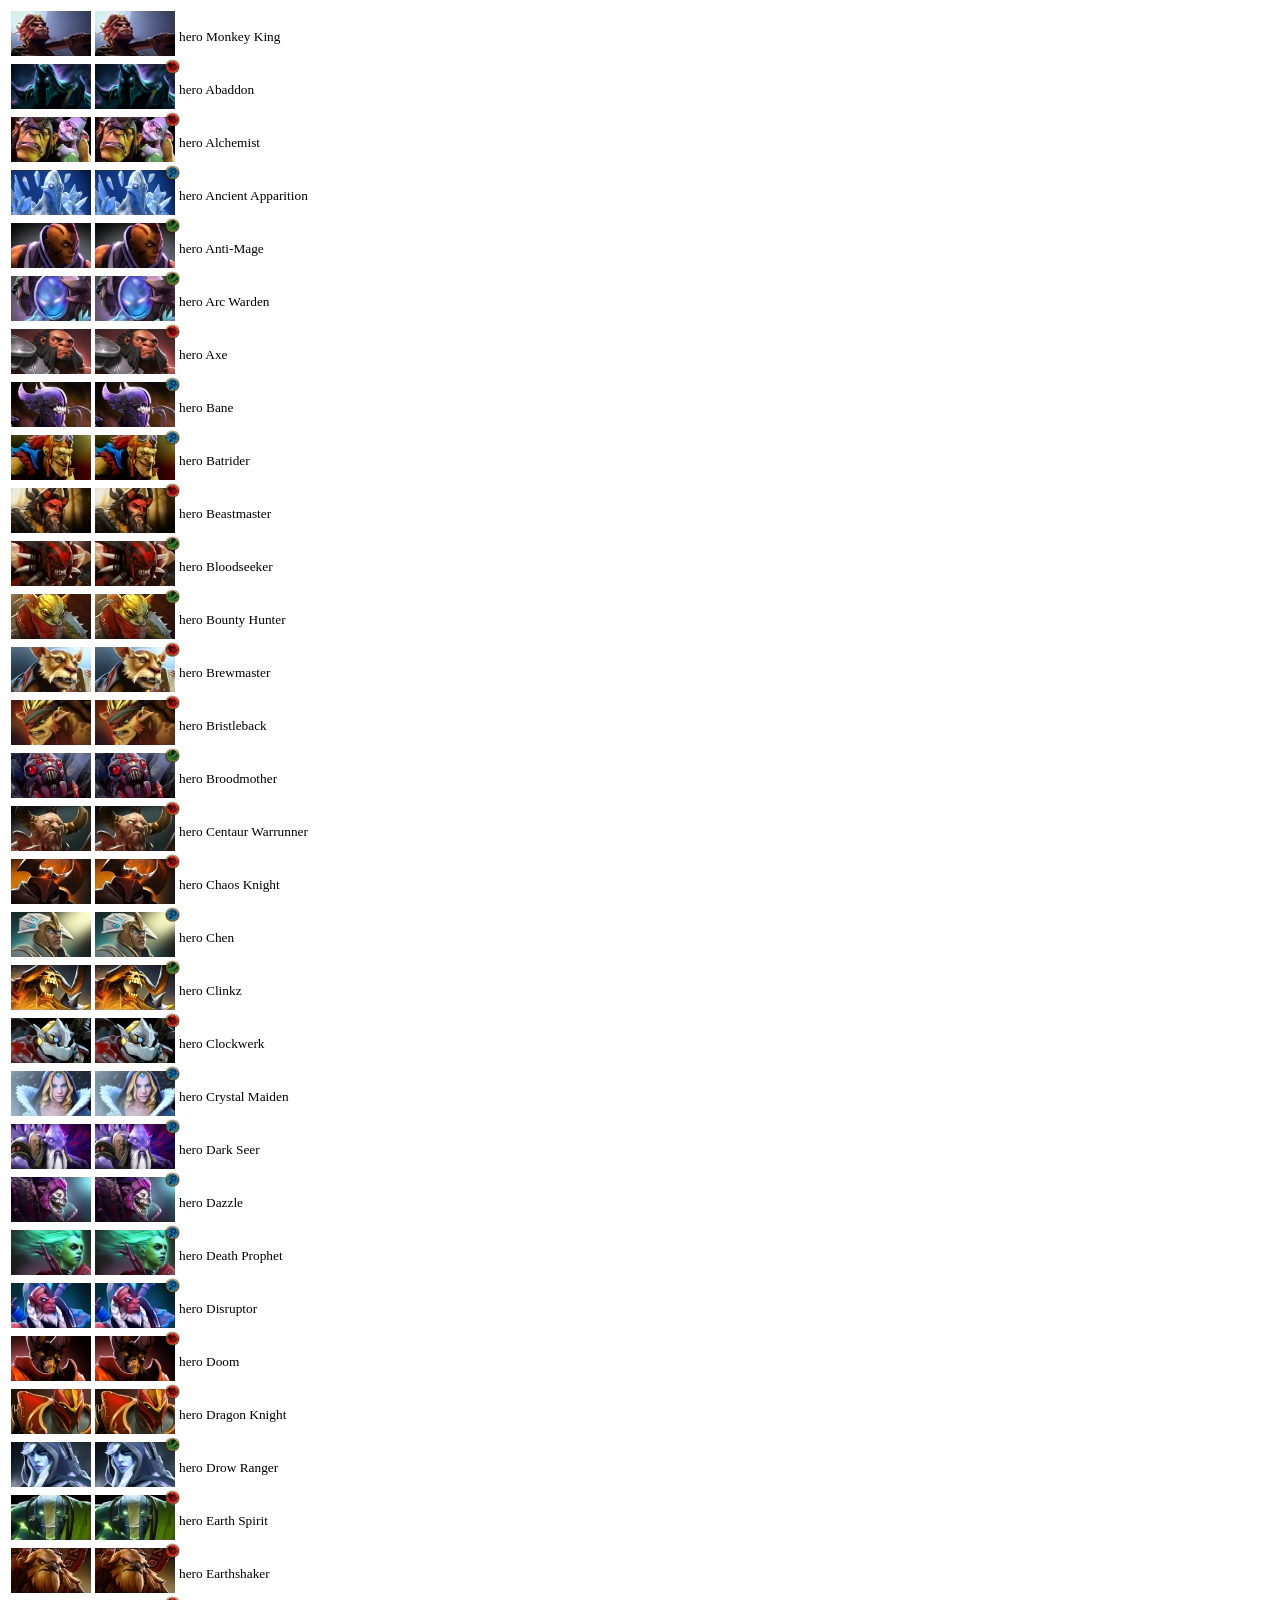
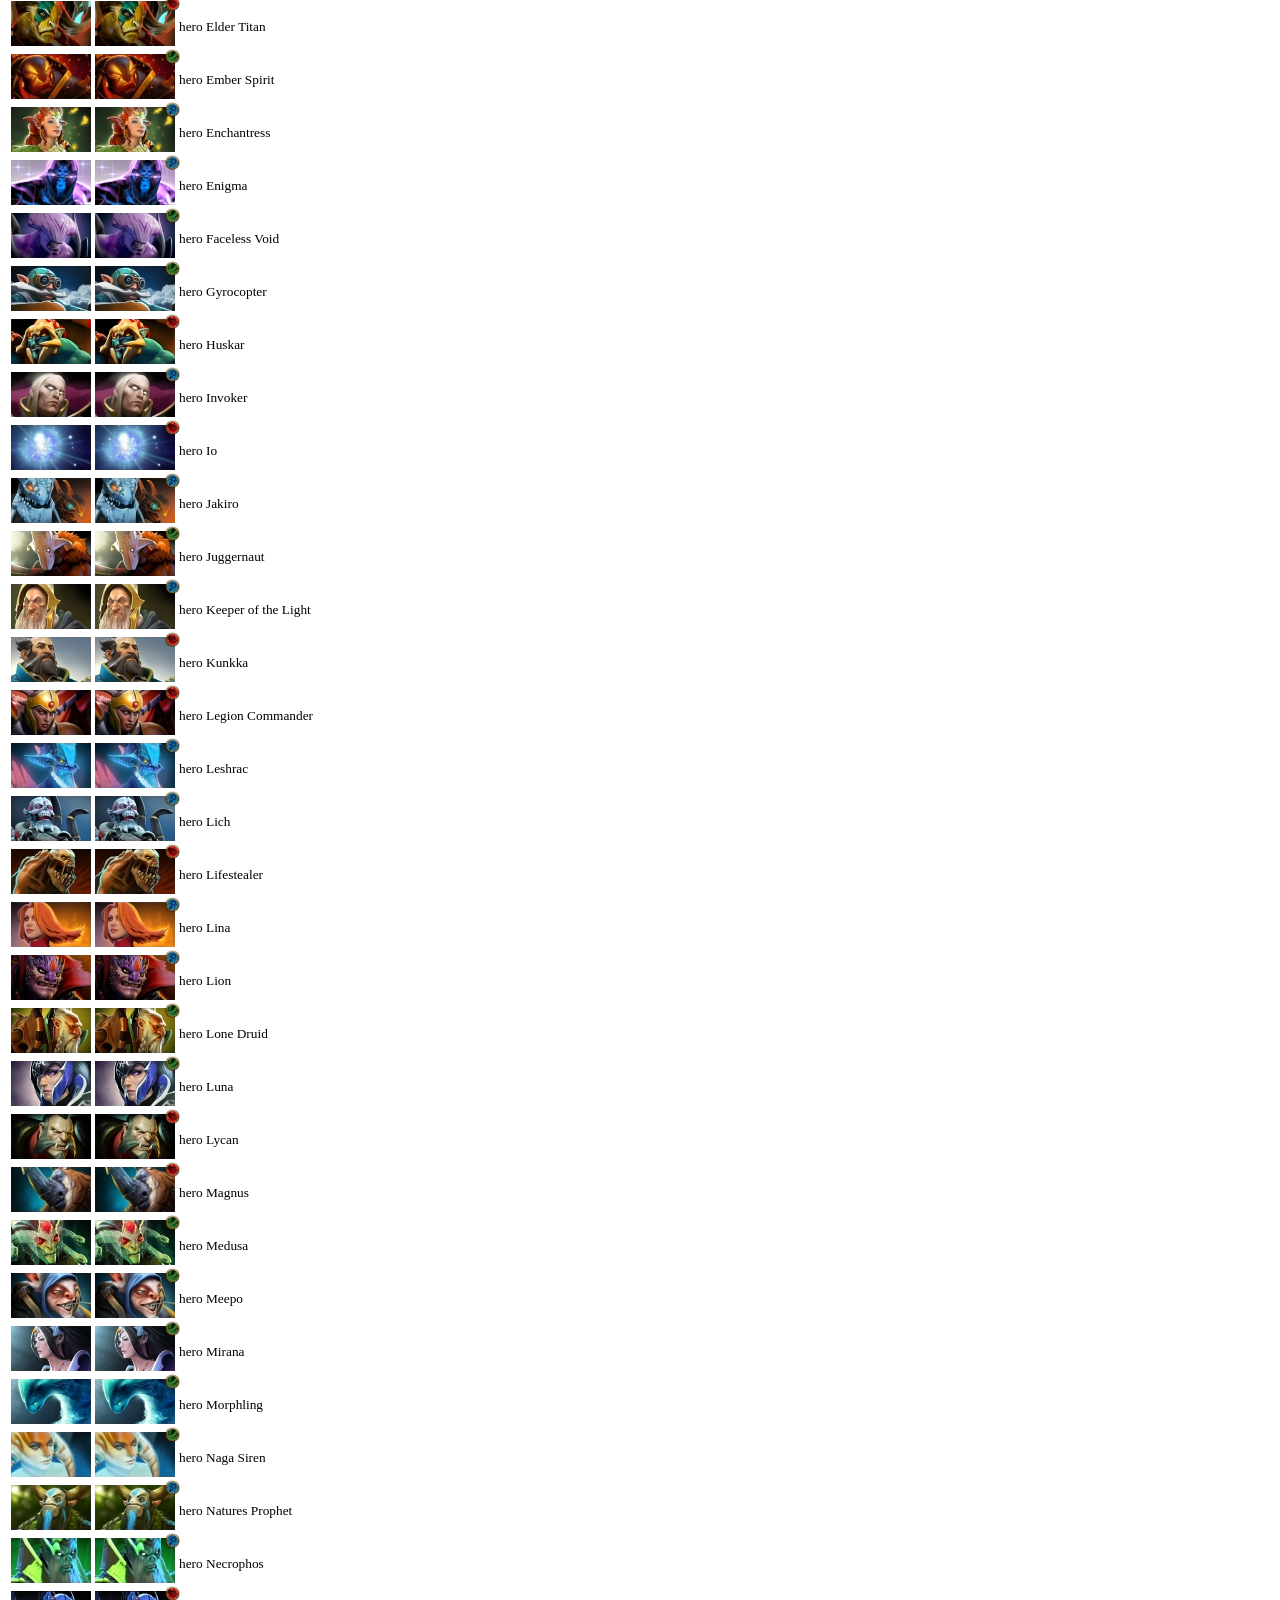
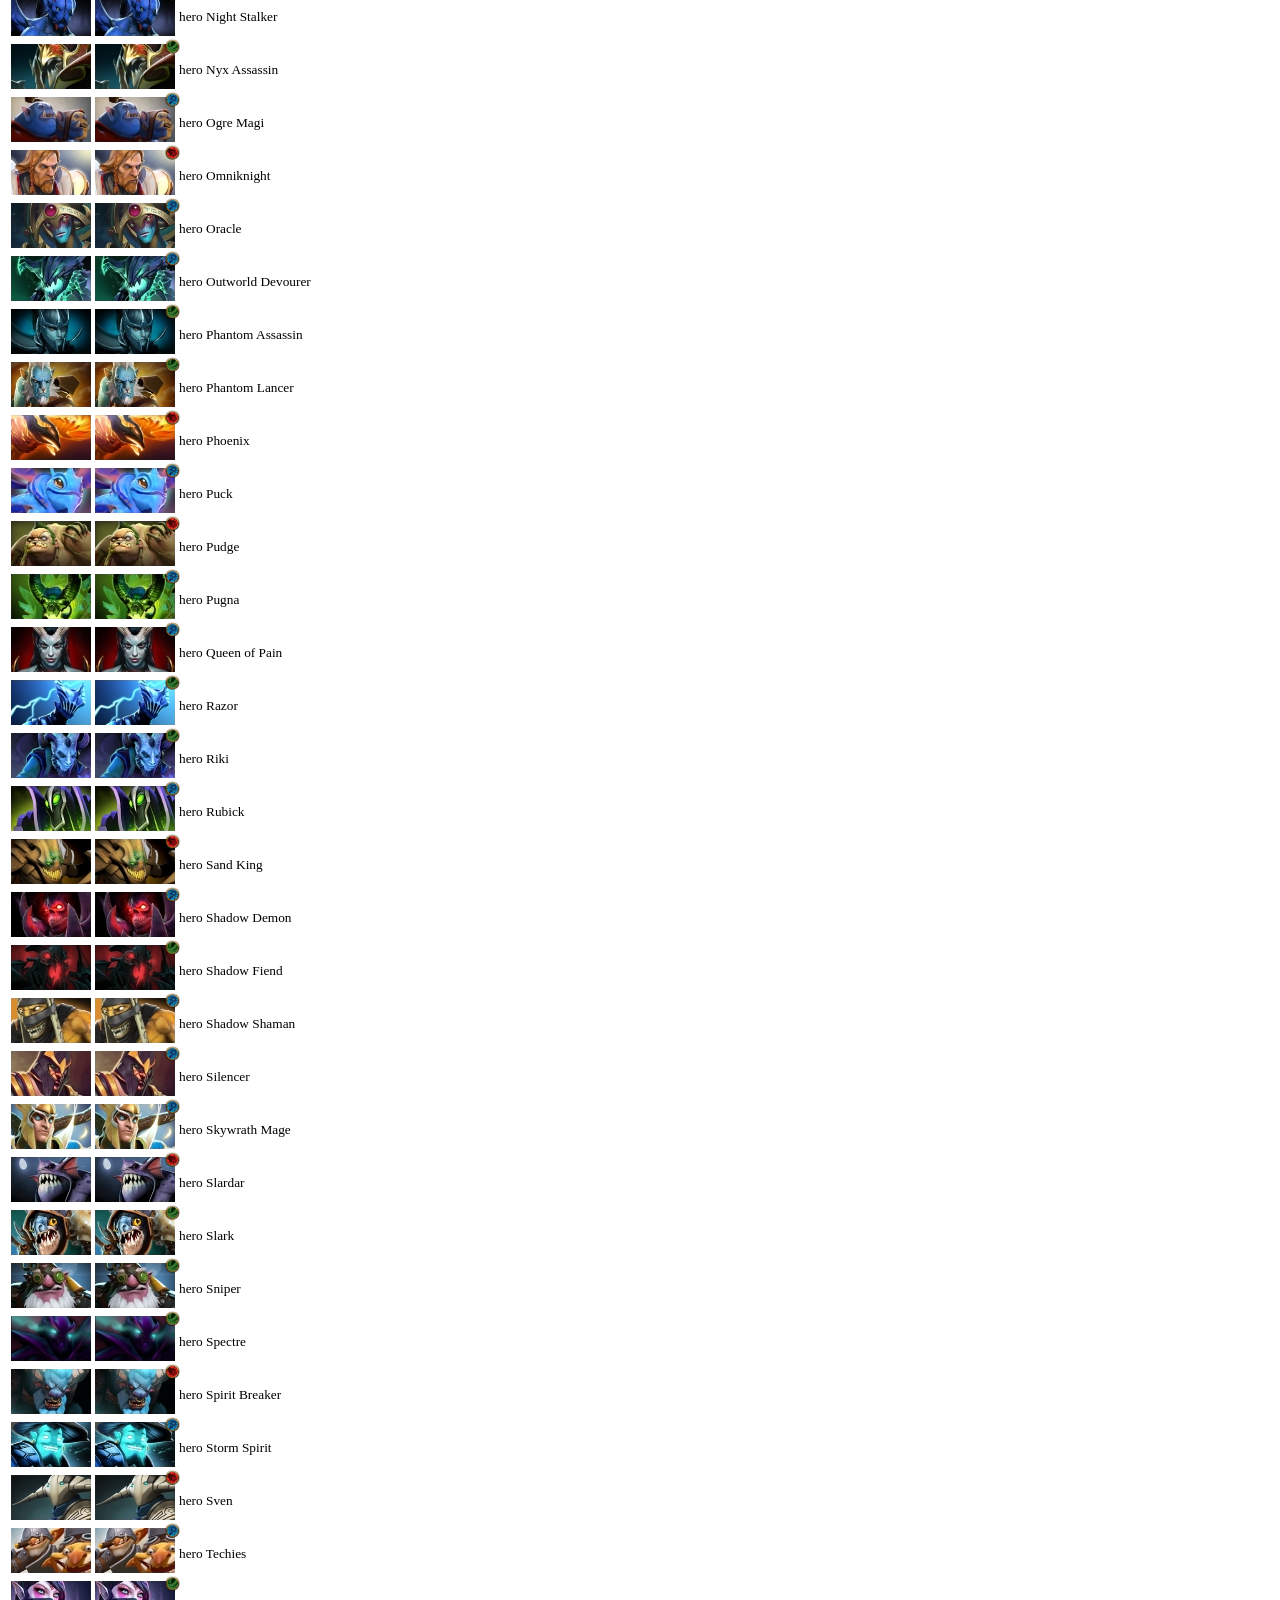
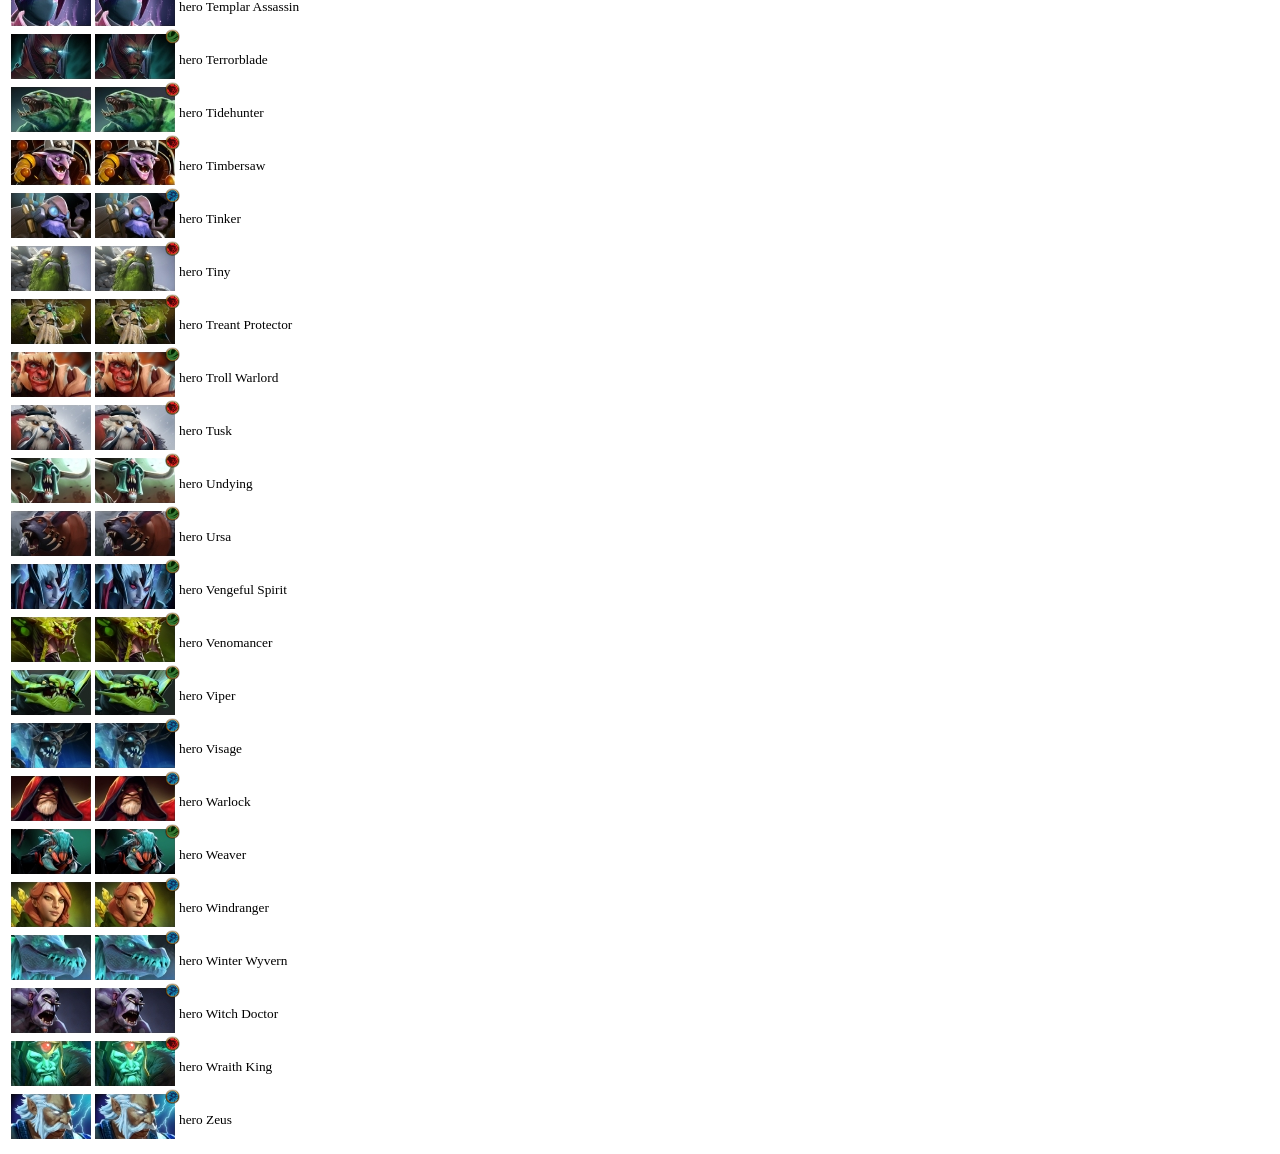
<file: index.html>
<!DOCTYPE html>
<html lang="en">
<head>
    <meta charset="UTF-8">
    <title>Dota 2 heroes demo</title>
    <link rel="stylesheet" type="text/css" href="dota-heroes.css" />
</head>
<body>
    <table width="100%">
        <tr>
        <td width="80px"><i class="hero monkeyking"></i></td> 
        <td width="80px"><i class="hero monkeyking"><span class="type"></span></i></td> 
        <td><small>hero Monkey King</small></td>
        </tr>
            <tr>
        <td width="80px"><i class="hero abaddon"></i></td> 
        <td width="80px"><i class="hero abaddon"><span class="type"></span></i></td> 
        <td><small>hero Abaddon</small></td>
        </tr>
            <tr>
        <td width="80px"><i class="hero alchemist"></i></td> 
        <td width="80px"><i class="hero alchemist"><span class="type"></span></i></td> 
        <td><small>hero Alchemist</small></td>
        </tr>
            <tr>
        <td width="80px"><i class="hero ancientapparition"></i></td> 
        <td width="80px"><i class="hero ancientapparition"><span class="type"></span></i></td> 
        <td><small>hero Ancient Apparition</small></td>
        </tr>
            <tr>
        <td width="80px"><i class="hero anti-mage"></i></td> 
        <td width="80px"><i class="hero anti-mage"><span class="type"></span></i></td> 
        <td><small>hero Anti-Mage</small></td>
        </tr>
            <tr>
        <td width="80px"><i class="hero arcwarden"></i></td> 
        <td width="80px"><i class="hero arcwarden"><span class="type"></span></i></td> 
        <td><small>hero Arc Warden</small></td>
        </tr>
            <tr>
        <td width="80px"><i class="hero axe"></i></td> 
        <td width="80px"><i class="hero axe"><span class="type"></span></i></td> 
        <td><small>hero Axe</small></td>
        </tr>
            <tr>
        <td width="80px"><i class="hero bane"></i></td> 
        <td width="80px"><i class="hero bane"><span class="type"></span></i></td> 
        <td><small>hero Bane</small></td>
        </tr>
            <tr>
        <td width="80px"><i class="hero batrider"></i></td> 
        <td width="80px"><i class="hero batrider"><span class="type"></span></i></td> 
        <td><small>hero Batrider</small></td>
        </tr>
            <tr>
        <td width="80px"><i class="hero beastmaster"></i></td> 
        <td width="80px"><i class="hero beastmaster"><span class="type"></span></i></td> 
        <td><small>hero Beastmaster</small></td>
        </tr>
            <tr>
        <td width="80px"><i class="hero bloodseeker"></i></td> 
        <td width="80px"><i class="hero bloodseeker"><span class="type"></span></i></td> 
        <td><small>hero Bloodseeker</small></td>
        </tr>
            <tr>
        <td width="80px"><i class="hero bountyhunter"></i></td> 
        <td width="80px"><i class="hero bountyhunter"><span class="type"></span></i></td> 
        <td><small>hero Bounty Hunter</small></td>
        </tr>
            <tr>
        <td width="80px"><i class="hero brewmaster"></i></td> 
        <td width="80px"><i class="hero brewmaster"><span class="type"></span></i></td> 
        <td><small>hero Brewmaster</small></td>
        </tr>
            <tr>
        <td width="80px"><i class="hero bristleback"></i></td> 
        <td width="80px"><i class="hero bristleback"><span class="type"></span></i></td> 
        <td><small>hero Bristleback</small></td>
        </tr>
            <tr>
        <td width="80px"><i class="hero broodmother"></i></td> 
        <td width="80px"><i class="hero broodmother"><span class="type"></span></i></td> 
        <td><small>hero Broodmother</small></td>
        </tr>
            <tr>
        <td width="80px"><i class="hero centaurwarrunner"></i></td> 
        <td width="80px"><i class="hero centaurwarrunner"><span class="type"></span></i></td> 
        <td><small>hero Centaur Warrunner</small></td>
        </tr>
            <tr>
        <td width="80px"><i class="hero chaosknight"></i></td> 
        <td width="80px"><i class="hero chaosknight"><span class="type"></span></i></td> 
        <td><small>hero Chaos Knight</small></td>
        </tr>
            <tr>
        <td width="80px"><i class="hero chen"></i></td> 
        <td width="80px"><i class="hero chen"><span class="type"></span></i></td> 
        <td><small>hero Chen</small></td>
        </tr>
            <tr>
        <td width="80px"><i class="hero clinkz"></i></td> 
        <td width="80px"><i class="hero clinkz"><span class="type"></span></i></td> 
        <td><small>hero Clinkz</small></td>
        </tr>
            <tr>
        <td width="80px"><i class="hero clockwerk"></i></td> 
        <td width="80px"><i class="hero clockwerk"><span class="type"></span></i></td> 
        <td><small>hero Clockwerk</small></td>
        </tr>
            <tr>
        <td width="80px"><i class="hero crystalmaiden"></i></td> 
        <td width="80px"><i class="hero crystalmaiden"><span class="type"></span></i></td> 
        <td><small>hero Crystal Maiden</small></td>
        </tr>
            <tr>
        <td width="80px"><i class="hero darkseer"></i></td> 
        <td width="80px"><i class="hero darkseer"><span class="type"></span></i></td> 
        <td><small>hero Dark Seer</small></td>
        </tr>
            <tr>
        <td width="80px"><i class="hero dazzle"></i></td> 
        <td width="80px"><i class="hero dazzle"><span class="type"></span></i></td> 
        <td><small>hero Dazzle</small></td>
        </tr>
            <tr>
        <td width="80px"><i class="hero deathprophet"></i></td> 
        <td width="80px"><i class="hero deathprophet"><span class="type"></span></i></td> 
        <td><small>hero Death Prophet</small></td>
        </tr>
            <tr>
        <td width="80px"><i class="hero disruptor"></i></td> 
        <td width="80px"><i class="hero disruptor"><span class="type"></span></i></td> 
        <td><small>hero Disruptor</small></td>
        </tr>
            <tr>
        <td width="80px"><i class="hero doom"></i></td> 
        <td width="80px"><i class="hero doom"><span class="type"></span></i></td> 
        <td><small>hero Doom</small></td>
        </tr>
            <tr>
        <td width="80px"><i class="hero dragonknight"></i></td> 
        <td width="80px"><i class="hero dragonknight"><span class="type"></span></i></td> 
        <td><small>hero Dragon Knight</small></td>
        </tr>
            <tr>
        <td width="80px"><i class="hero drowranger"></i></td> 
        <td width="80px"><i class="hero drowranger"><span class="type"></span></i></td> 
        <td><small>hero Drow Ranger</small></td>
        </tr>
            <tr>
        <td width="80px"><i class="hero earthspirit"></i></td> 
        <td width="80px"><i class="hero earthspirit"><span class="type"></span></i></td> 
        <td><small>hero Earth Spirit</small></td>
        </tr>
            <tr>
        <td width="80px"><i class="hero earthshaker"></i></td> 
        <td width="80px"><i class="hero earthshaker"><span class="type"></span></i></td> 
        <td><small>hero Earthshaker</small></td>
        </tr>
            <tr>
        <td width="80px"><i class="hero eldertitan"></i></td> 
        <td width="80px"><i class="hero eldertitan"><span class="type"></span></i></td> 
        <td><small>hero Elder Titan</small></td>
        </tr>
            <tr>
        <td width="80px"><i class="hero emberspirit"></i></td> 
        <td width="80px"><i class="hero emberspirit"><span class="type"></span></i></td> 
        <td><small>hero Ember Spirit</small></td>
        </tr>
            <tr>
        <td width="80px"><i class="hero enchantress"></i></td> 
        <td width="80px"><i class="hero enchantress"><span class="type"></span></i></td> 
        <td><small>hero Enchantress</small></td>
        </tr>
            <tr>
        <td width="80px"><i class="hero enigma"></i></td> 
        <td width="80px"><i class="hero enigma"><span class="type"></span></i></td> 
        <td><small>hero Enigma</small></td>
        </tr>
            <tr>
        <td width="80px"><i class="hero facelessvoid"></i></td> 
        <td width="80px"><i class="hero facelessvoid"><span class="type"></span></i></td> 
        <td><small>hero Faceless Void</small></td>
        </tr>
            <tr>
        <td width="80px"><i class="hero gyrocopter"></i></td> 
        <td width="80px"><i class="hero gyrocopter"><span class="type"></span></i></td> 
        <td><small>hero Gyrocopter</small></td>
        </tr>
            <tr>
        <td width="80px"><i class="hero huskar"></i></td> 
        <td width="80px"><i class="hero huskar"><span class="type"></span></i></td> 
        <td><small>hero Huskar</small></td>
        </tr>
            <tr>
        <td width="80px"><i class="hero invoker"></i></td> 
        <td width="80px"><i class="hero invoker"><span class="type"></span></i></td> 
        <td><small>hero Invoker</small></td>
        </tr>
            <tr>
        <td width="80px"><i class="hero io"></i></td> 
        <td width="80px"><i class="hero io"><span class="type"></span></i></td> 
        <td><small>hero Io</small></td>
        </tr>
            <tr>
        <td width="80px"><i class="hero jakiro"></i></td> 
        <td width="80px"><i class="hero jakiro"><span class="type"></span></i></td> 
        <td><small>hero Jakiro</small></td>
        </tr>
            <tr>
        <td width="80px"><i class="hero juggernaut"></i></td> 
        <td width="80px"><i class="hero juggernaut"><span class="type"></span></i></td> 
        <td><small>hero Juggernaut</small></td>
        </tr>
            <tr>
        <td width="80px"><i class="hero keeperofthelight"></i></td> 
        <td width="80px"><i class="hero keeperofthelight"><span class="type"></span></i></td> 
        <td><small>hero Keeper of the Light</small></td>
        </tr>
            <tr>
        <td width="80px"><i class="hero kunkka"></i></td> 
        <td width="80px"><i class="hero kunkka"><span class="type"></span></i></td> 
        <td><small>hero Kunkka</small></td>
        </tr>
            <tr>
        <td width="80px"><i class="hero legioncommander"></i></td> 
        <td width="80px"><i class="hero legioncommander"><span class="type"></span></i></td> 
        <td><small>hero Legion Commander</small></td>
        </tr>
            <tr>
        <td width="80px"><i class="hero leshrac"></i></td> 
        <td width="80px"><i class="hero leshrac"><span class="type"></span></i></td> 
        <td><small>hero Leshrac</small></td>
        </tr>
            <tr>
        <td width="80px"><i class="hero lich"></i></td> 
        <td width="80px"><i class="hero lich"><span class="type"></span></i></td> 
        <td><small>hero Lich</small></td>
        </tr>
            <tr>
        <td width="80px"><i class="hero lifestealer"></i></td> 
        <td width="80px"><i class="hero lifestealer"><span class="type"></span></i></td> 
        <td><small>hero Lifestealer</small></td>
        </tr>
            <tr>
        <td width="80px"><i class="hero lina"></i></td> 
        <td width="80px"><i class="hero lina"><span class="type"></span></i></td> 
        <td><small>hero Lina</small></td>
        </tr>
            <tr>
        <td width="80px"><i class="hero lion"></i></td> 
        <td width="80px"><i class="hero lion"><span class="type"></span></i></td> 
        <td><small>hero Lion</small></td>
        </tr>
            <tr>
        <td width="80px"><i class="hero lonedruid"></i></td> 
        <td width="80px"><i class="hero lonedruid"><span class="type"></span></i></td> 
        <td><small>hero Lone Druid</small></td>
        </tr>
            <tr>
        <td width="80px"><i class="hero luna"></i></td> 
        <td width="80px"><i class="hero luna"><span class="type"></span></i></td> 
        <td><small>hero Luna</small></td>
        </tr>
            <tr>
        <td width="80px"><i class="hero lycan"></i></td> 
        <td width="80px"><i class="hero lycan"><span class="type"></span></i></td> 
        <td><small>hero Lycan</small></td>
        </tr>
            <tr>
        <td width="80px"><i class="hero magnus"></i></td> 
        <td width="80px"><i class="hero magnus"><span class="type"></span></i></td> 
        <td><small>hero Magnus</small></td>
        </tr>
            <tr>
        <td width="80px"><i class="hero medusa"></i></td> 
        <td width="80px"><i class="hero medusa"><span class="type"></span></i></td> 
        <td><small>hero Medusa</small></td>
        </tr>
            <tr>
        <td width="80px"><i class="hero meepo"></i></td> 
        <td width="80px"><i class="hero meepo"><span class="type"></span></i></td> 
        <td><small>hero Meepo</small></td>
        </tr>
            <tr>
        <td width="80px"><i class="hero mirana"></i></td> 
        <td width="80px"><i class="hero mirana"><span class="type"></span></i></td> 
        <td><small>hero Mirana</small></td>
        </tr>
            <tr>
        <td width="80px"><i class="hero morphling"></i></td> 
        <td width="80px"><i class="hero morphling"><span class="type"></span></i></td> 
        <td><small>hero Morphling</small></td>
        </tr>
            <tr>
        <td width="80px"><i class="hero nagasiren"></i></td> 
        <td width="80px"><i class="hero nagasiren"><span class="type"></span></i></td> 
        <td><small>hero Naga Siren</small></td>
        </tr>
            <tr>
        <td width="80px"><i class="hero naturesprophet"></i></td> 
        <td width="80px"><i class="hero naturesprophet"><span class="type"></span></i></td> 
        <td><small>hero Natures Prophet</small></td>
        </tr>
            <tr>
        <td width="80px"><i class="hero necrophos"></i></td> 
        <td width="80px"><i class="hero necrophos"><span class="type"></span></i></td> 
        <td><small>hero Necrophos</small></td>
        </tr>
            <tr>
        <td width="80px"><i class="hero nightstalker"></i></td> 
        <td width="80px"><i class="hero nightstalker"><span class="type"></span></i></td> 
        <td><small>hero Night Stalker</small></td>
        </tr>
            <tr>
        <td width="80px"><i class="hero nyxassassin"></i></td> 
        <td width="80px"><i class="hero nyxassassin"><span class="type"></span></i></td> 
        <td><small>hero Nyx Assassin</small></td>
        </tr>
            <tr>
        <td width="80px"><i class="hero ogremagi"></i></td> 
        <td width="80px"><i class="hero ogremagi"><span class="type"></span></i></td> 
        <td><small>hero Ogre Magi</small></td>
        </tr>
            <tr>
        <td width="80px"><i class="hero omniknight"></i></td> 
        <td width="80px"><i class="hero omniknight"><span class="type"></span></i></td> 
        <td><small>hero Omniknight</small></td>
        </tr>
            <tr>
        <td width="80px"><i class="hero oracle"></i></td> 
        <td width="80px"><i class="hero oracle"><span class="type"></span></i></td> 
        <td><small>hero Oracle</small></td>
        </tr>
            <tr>
        <td width="80px"><i class="hero outworlddevourer"></i></td> 
        <td width="80px"><i class="hero outworlddevourer"><span class="type"></span></i></td> 
        <td><small>hero Outworld Devourer</small></td>
        </tr>
            <tr>
        <td width="80px"><i class="hero phantomassassin"></i></td> 
        <td width="80px"><i class="hero phantomassassin"><span class="type"></span></i></td> 
        <td><small>hero Phantom Assassin</small></td>
        </tr>
            <tr>
        <td width="80px"><i class="hero phantomlancer"></i></td> 
        <td width="80px"><i class="hero phantomlancer"><span class="type"></span></i></td> 
        <td><small>hero Phantom Lancer</small></td>
        </tr>
            <tr>
        <td width="80px"><i class="hero phoenix"></i></td> 
        <td width="80px"><i class="hero phoenix"><span class="type"></span></i></td> 
        <td><small>hero Phoenix</small></td>
        </tr>
            <tr>
        <td width="80px"><i class="hero puck"></i></td> 
        <td width="80px"><i class="hero puck"><span class="type"></span></i></td> 
        <td><small>hero Puck</small></td>
        </tr>
            <tr>
        <td width="80px"><i class="hero pudge"></i></td> 
        <td width="80px"><i class="hero pudge"><span class="type"></span></i></td> 
        <td><small>hero Pudge</small></td>
        </tr>
            <tr>
        <td width="80px"><i class="hero pugna"></i></td> 
        <td width="80px"><i class="hero pugna"><span class="type"></span></i></td> 
        <td><small>hero Pugna</small></td>
        </tr>
            <tr>
        <td width="80px"><i class="hero queenofpain"></i></td> 
        <td width="80px"><i class="hero queenofpain"><span class="type"></span></i></td> 
        <td><small>hero Queen of Pain</small></td>
        </tr>
            <tr>
        <td width="80px"><i class="hero razor"></i></td> 
        <td width="80px"><i class="hero razor"><span class="type"></span></i></td> 
        <td><small>hero Razor</small></td>
        </tr>
            <tr>
        <td width="80px"><i class="hero riki"></i></td> 
        <td width="80px"><i class="hero riki"><span class="type"></span></i></td> 
        <td><small>hero Riki</small></td>
        </tr>
            <tr>
        <td width="80px"><i class="hero rubick"></i></td> 
        <td width="80px"><i class="hero rubick"><span class="type"></span></i></td> 
        <td><small>hero Rubick</small></td>
        </tr>
            <tr>
        <td width="80px"><i class="hero sandking"></i></td> 
        <td width="80px"><i class="hero sandking"><span class="type"></span></i></td> 
        <td><small>hero Sand King</small></td>
        </tr>
            <tr>
        <td width="80px"><i class="hero shadowdemon"></i></td> 
        <td width="80px"><i class="hero shadowdemon"><span class="type"></span></i></td> 
        <td><small>hero Shadow Demon</small></td>
        </tr>
            <tr>
        <td width="80px"><i class="hero shadowfiend"></i></td> 
        <td width="80px"><i class="hero shadowfiend"><span class="type"></span></i></td> 
        <td><small>hero Shadow Fiend</small></td>
        </tr>
            <tr>
        <td width="80px"><i class="hero shadowshaman"></i></td> 
        <td width="80px"><i class="hero shadowshaman"><span class="type"></span></i></td> 
        <td><small>hero Shadow Shaman</small></td>
        </tr>
            <tr>
        <td width="80px"><i class="hero silencer"></i></td> 
        <td width="80px"><i class="hero silencer"><span class="type"></span></i></td> 
        <td><small>hero Silencer</small></td>
        </tr>
            <tr>
        <td width="80px"><i class="hero skywrathmage"></i></td> 
        <td width="80px"><i class="hero skywrathmage"><span class="type"></span></i></td> 
        <td><small>hero Skywrath Mage</small></td>
        </tr>
            <tr>
        <td width="80px"><i class="hero slardar"></i></td> 
        <td width="80px"><i class="hero slardar"><span class="type"></span></i></td> 
        <td><small>hero Slardar</small></td>
        </tr>
            <tr>
        <td width="80px"><i class="hero slark"></i></td> 
        <td width="80px"><i class="hero slark"><span class="type"></span></i></td> 
        <td><small>hero Slark</small></td>
        </tr>
            <tr>
        <td width="80px"><i class="hero sniper"></i></td> 
        <td width="80px"><i class="hero sniper"><span class="type"></span></i></td> 
        <td><small>hero Sniper</small></td>
        </tr>
            <tr>
        <td width="80px"><i class="hero spectre"></i></td> 
        <td width="80px"><i class="hero spectre"><span class="type"></span></i></td> 
        <td><small>hero Spectre</small></td>
        </tr>
            <tr>
        <td width="80px"><i class="hero spiritbreaker"></i></td> 
        <td width="80px"><i class="hero spiritbreaker"><span class="type"></span></i></td> 
        <td><small>hero Spirit Breaker</small></td>
        </tr>
            <tr>
        <td width="80px"><i class="hero stormspirit"></i></td> 
        <td width="80px"><i class="hero stormspirit"><span class="type"></span></i></td> 
        <td><small>hero Storm Spirit</small></td>
        </tr>
            <tr>
        <td width="80px"><i class="hero sven"></i></td> 
        <td width="80px"><i class="hero sven"><span class="type"></span></i></td> 
        <td><small>hero Sven</small></td>
        </tr>
            <tr>
        <td width="80px"><i class="hero techies"></i></td> 
        <td width="80px"><i class="hero techies"><span class="type"></span></i></td> 
        <td><small>hero Techies</small></td>
        </tr>
            <tr>
        <td width="80px"><i class="hero templarassassin"></i></td> 
        <td width="80px"><i class="hero templarassassin"><span class="type"></span></i></td> 
        <td><small>hero Templar Assassin</small></td>
        </tr>
            <tr>
        <td width="80px"><i class="hero terrorblade"></i></td> 
        <td width="80px"><i class="hero terrorblade"><span class="type"></span></i></td> 
        <td><small>hero Terrorblade</small></td>
        </tr>
            <tr>
        <td width="80px"><i class="hero tidehunter"></i></td> 
        <td width="80px"><i class="hero tidehunter"><span class="type"></span></i></td> 
        <td><small>hero Tidehunter</small></td>
        </tr>
            <tr>
        <td width="80px"><i class="hero timbersaw"></i></td> 
        <td width="80px"><i class="hero timbersaw"><span class="type"></span></i></td> 
        <td><small>hero Timbersaw</small></td>
        </tr>
            <tr>
        <td width="80px"><i class="hero tinker"></i></td> 
        <td width="80px"><i class="hero tinker"><span class="type"></span></i></td> 
        <td><small>hero Tinker</small></td>
        </tr>
            <tr>
        <td width="80px"><i class="hero tiny"></i></td> 
        <td width="80px"><i class="hero tiny"><span class="type"></span></i></td> 
        <td><small>hero Tiny</small></td>
        </tr>
            <tr>
        <td width="80px"><i class="hero treantprotector"></i></td> 
        <td width="80px"><i class="hero treantprotector"><span class="type"></span></i></td> 
        <td><small>hero Treant Protector</small></td>
        </tr>
            <tr>
        <td width="80px"><i class="hero trollwarlord"></i></td> 
        <td width="80px"><i class="hero trollwarlord"><span class="type"></span></i></td> 
        <td><small>hero Troll Warlord</small></td>
        </tr>
            <tr>
        <td width="80px"><i class="hero tusk"></i></td> 
        <td width="80px"><i class="hero tusk"><span class="type"></span></i></td> 
        <td><small>hero Tusk</small></td>
        </tr>
            <tr>
        <td width="80px"><i class="hero undying"></i></td> 
        <td width="80px"><i class="hero undying"><span class="type"></span></i></td> 
        <td><small>hero Undying</small></td>
        </tr>
            <tr>
        <td width="80px"><i class="hero ursa"></i></td> 
        <td width="80px"><i class="hero ursa"><span class="type"></span></i></td> 
        <td><small>hero Ursa</small></td>
        </tr>
            <tr>
        <td width="80px"><i class="hero vengefulspirit"></i></td> 
        <td width="80px"><i class="hero vengefulspirit"><span class="type"></span></i></td> 
        <td><small>hero Vengeful Spirit</small></td>
        </tr>
            <tr>
        <td width="80px"><i class="hero venomancer"></i></td> 
        <td width="80px"><i class="hero venomancer"><span class="type"></span></i></td> 
        <td><small>hero Venomancer</small></td>
        </tr>
            <tr>
        <td width="80px"><i class="hero viper"></i></td> 
        <td width="80px"><i class="hero viper"><span class="type"></span></i></td> 
        <td><small>hero Viper</small></td>
        </tr>
            <tr>
        <td width="80px"><i class="hero visage"></i></td> 
        <td width="80px"><i class="hero visage"><span class="type"></span></i></td> 
        <td><small>hero Visage</small></td>
        </tr>
            <tr>
        <td width="80px"><i class="hero warlock"></i></td> 
        <td width="80px"><i class="hero warlock"><span class="type"></span></i></td> 
        <td><small>hero Warlock</small></td>
        </tr>
            <tr>
        <td width="80px"><i class="hero weaver"></i></td> 
        <td width="80px"><i class="hero weaver"><span class="type"></span></i></td> 
        <td><small>hero Weaver</small></td>
        </tr>
            <tr>
        <td width="80px"><i class="hero windranger"></i></td> 
        <td width="80px"><i class="hero windranger"><span class="type"></span></i></td> 
        <td><small>hero Windranger</small></td>
        </tr>
            <tr>
        <td width="80px"><i class="hero winterwyvern"></i></td> 
        <td width="80px"><i class="hero winterwyvern"><span class="type"></span></i></td> 
        <td><small>hero Winter Wyvern</small></td>
        </tr>
            <tr>
        <td width="80px"><i class="hero witchdoctor"></i></td> 
        <td width="80px"><i class="hero witchdoctor"><span class="type"></span></i></td> 
        <td><small>hero Witch Doctor</small></td>
        </tr>
            <tr>
        <td width="80px"><i class="hero wraithking"></i></td> 
        <td width="80px"><i class="hero wraithking"><span class="type"></span></i></td> 
        <td><small>hero Wraith King</small></td>
        </tr>
            <tr>
        <td width="80px"><i class="hero zeus"></i></td> 
        <td width="80px"><i class="hero zeus"><span class="type"></span></i></td> 
        <td><small>hero Zeus</small></td>
        </tr>

    </table>
</body>
</html>
</file>
